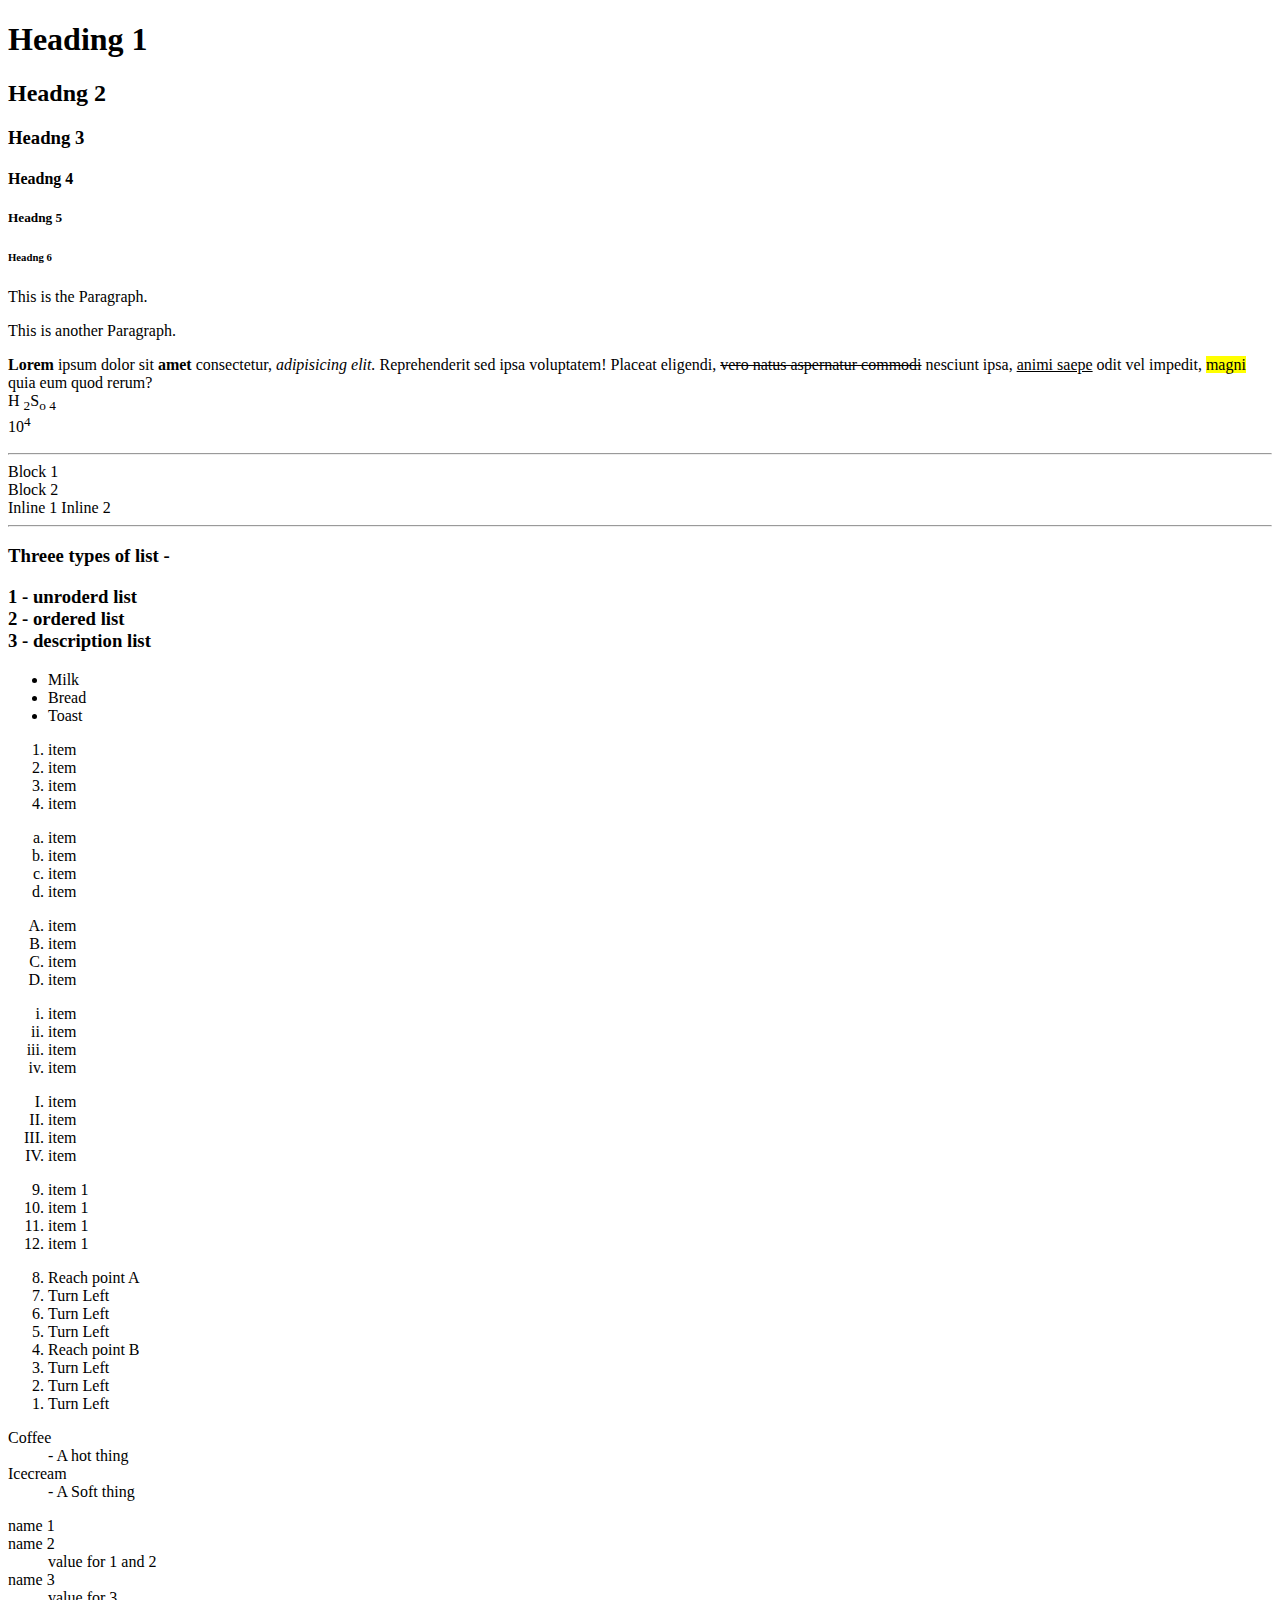
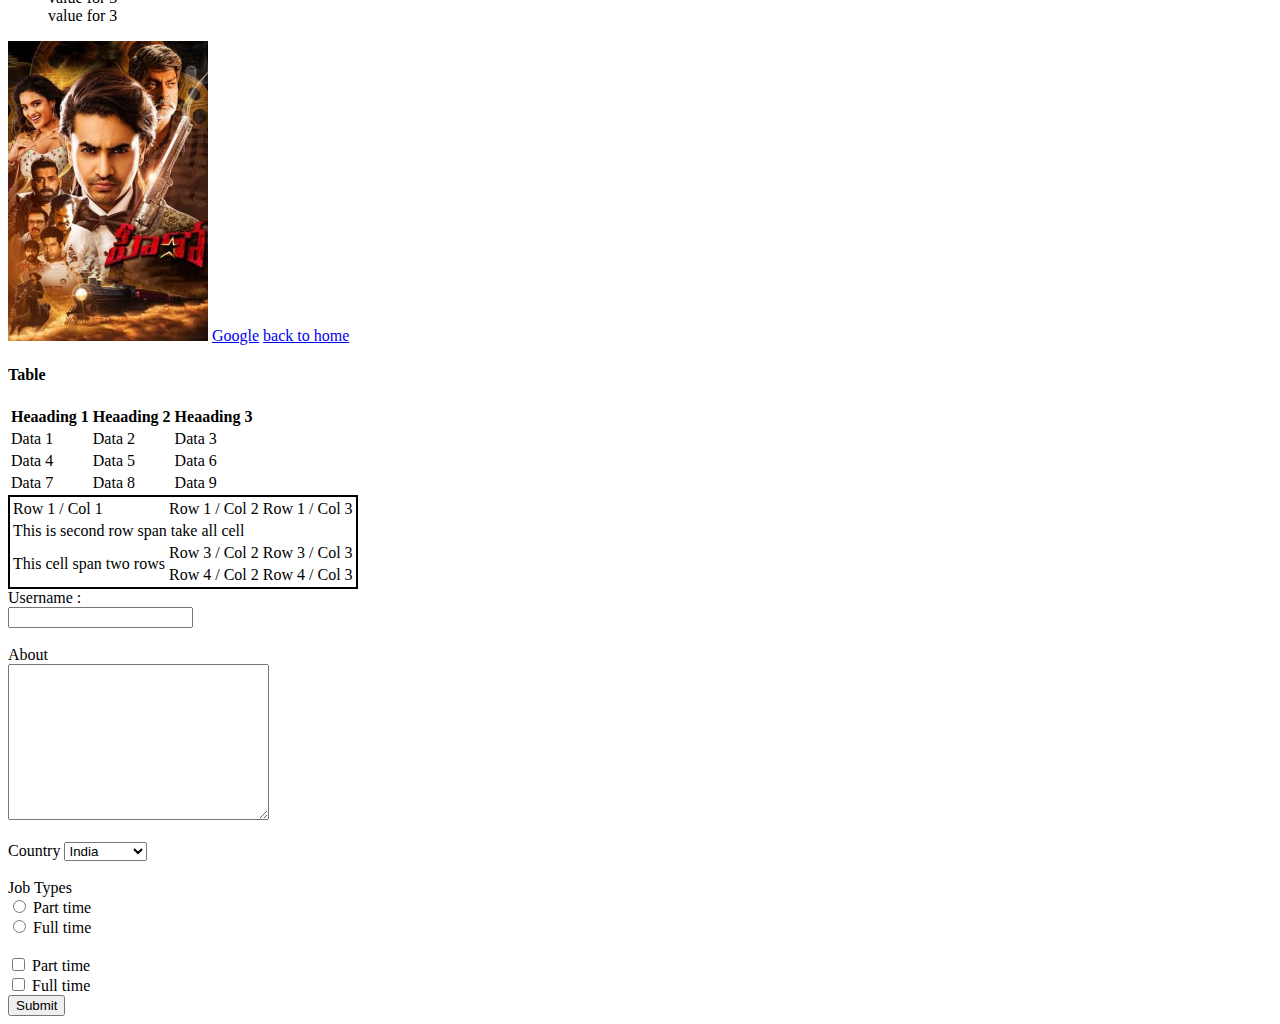
<file: Html/index.html>
<!DOCTYPE html>
<html>
    <head>
        <title>HTML Basics</title>
    </head>
    <body>
        <h1>Heading 1</h1>
        <h2>Headng 2 </h2>
        <h3>Headng 3 </h3>
        <h4>Headng 4 </h4>
        <h5>Headng 5 </h5>
        <h6>Headng 6 </h6>

        <p>This is the Paragraph.</p>
        <p>This is another Paragraph.</p>
        <p><strong>Lorem</strong>  ipsum dolor sit <b>amet</b> consectetur, <i>adipisicing</i> <em>elit.</em> Reprehenderit sed ipsa voluptatem! Placeat eligendi, <del>vero natus aspernatur commodi</del> nesciunt ipsa, <ins>animi saepe</ins> odit vel impedit, <mark>magni</mark> quia eum quod rerum? <br /> H <sub>2</sub>S<sub>o 4</sub>  <br /> 10<sup>4</sup></p>
        <hr />

        <div>Block 1 </div>
        <div>Block 2 </div>
        <span>Inline 1</span>
        <span>Inline 2</span>

        <hr>        <h3>Threee types of list - <br> <p> 1 - unroderd list <br> 2 - ordered list <br> 3 - description list </p></h3>
        <ul>
            <li>Milk</li>
            <li>Bread</li>
            <li>Toast</li>
        </ul>

        <ol type="1">
            <li>item</li>
            <li>item</li>
            <li>item</li>
            <li>item</li>
        </ol>
        <ol type="a">
            <li>item</li>
            <li>item</li>
            <li>item</li>
            <li>item</li>
        </ol>
        <ol type="A">
            <li>item</li>
            <li>item</li>
            <li>item</li>
            <li>item</li>
        </ol>
        <ol type="i">
            <li>item</li>
            <li>item</li>
            <li>item</li>
            <li>item</li>
        </ol>
        <ol type="I">
            <li>item</li>
            <li>item</li>
            <li>item</li>
            <li>item</li>
        </ol>

        <ol start="9">
            <li>item 1</li>
            <li>item 1</li>
            <li>item 1</li>
            <li>item 1</li>
        </ol>

        <ol reversed>
            <li>Reach point A</li>
            <li>Turn Left</li>
            <li>Turn Left</li>
            <li>Turn Left</li>
            <li value="4">Reach point B</li>
            <li>Turn Left</li>
            <li>Turn Left</li>
            <li>Turn Left</li>
        </ol>

        <dl>
            <dt>Coffee</dt>
            <dd>- A hot thing</dd>
            <dt>Icecream</dt>
            <dd>- A Soft thing</dd>
        </dl>

        <dl>
            <dt>name 1</dt>
            <dt>name 2</dt>
            <dd>value for 1 and 2</dd>
            <dt>name 3</dt>
            <dd>value for 3</dd>
            <dd>value for 3</dd>
        </dl>

        <img src="hero.jpg" alt="movies poster" width="200" height="300" />

        <a href="https://google.com" target="_blank">Google</a>
        <a href="home.html" >back to home</a>

        <h4>Table</h4>
        
        <table>
            <thead>
               <tr>
                <th>Heaading 1</th>
                <th>Heaading 2</th>
                <th>Heaading 3</th>
               </tr> 
            </thead>
            <tbody>
                <tr>
                    <td>Data 1</td>
                    <td>Data 2</td>
                    <td>Data 3</td>
                </tr>
                <tr>
                    <td>Data 4</td>
                    <td>Data 5</td>
                    <td>Data 6</td>
                </tr>
                <tr>
                    <td>Data 7</td>
                    <td>Data 8</td>
                    <td>Data 9</td>
                </tr>
            </tbody>
        </table>


        <table style="border: 2px solid; ">
            <tr>
                <td>Row 1 / Col 1</td>
                <td>Row 1 / Col 2</td>
                <td>Row 1 / Col 3</td>
            </tr>

            <tr>
                <td colspan="3"> This is second row span take all cell </td>
                
            </tr>
            <tr>
                <td rowspan="2"> This cell span two rows</td>
                <td>Row 3 / Col 2</td>
                <td>Row 3 / Col 3</td>
            </tr>
            <tr>
                <td>Row 4 / Col 2</td>
                <td>Row 4 / Col 3</td>
            </tr>
         </table>

         <table>
            <colgroup span="2">
            <col id="column" />
            </colgroup>
            <colgroup span="2"></colgroup>
         </table>

        <form>
            <label for="username">Username :</label> <br>
            <input type="text" name="username" id="username" /> <br><br>
            <label for="about">About</label> <br>
            <textarea name="about" id="about" cols="30" rows="10"></textarea>
            <br> <br>
            <label for="country">Country</label>
            <select name="country" id="country">
                <option value="India">India</option>
                <option value="Singapore">Singapore</option>
                <option value="Veitnam">Vietnam</option>
            </select>
            <br> <br>
            <label >Job Types</label> <br>
            <input type="radio" name="jobtype" value="partime" id="parttime"> <label for="parttime">Part time</label> <br>
            <input type="radio" name="jobtype" value="fulltime" id="fulltime"> <label for="fulltime">Full time</label>
            <br><br>
            <input type="checkbox" name="jobtypecb" value="partime" id="parttime"> <label for="parttime">Part time</label> <br>
            <input type="checkbox" name="jobtypecb" value="fulltime" id="fulltime"> <label for="fulltime">Full time</label>
            <br>
            <button>Submit</button>



        </form>

    </body>
</html>
</file>
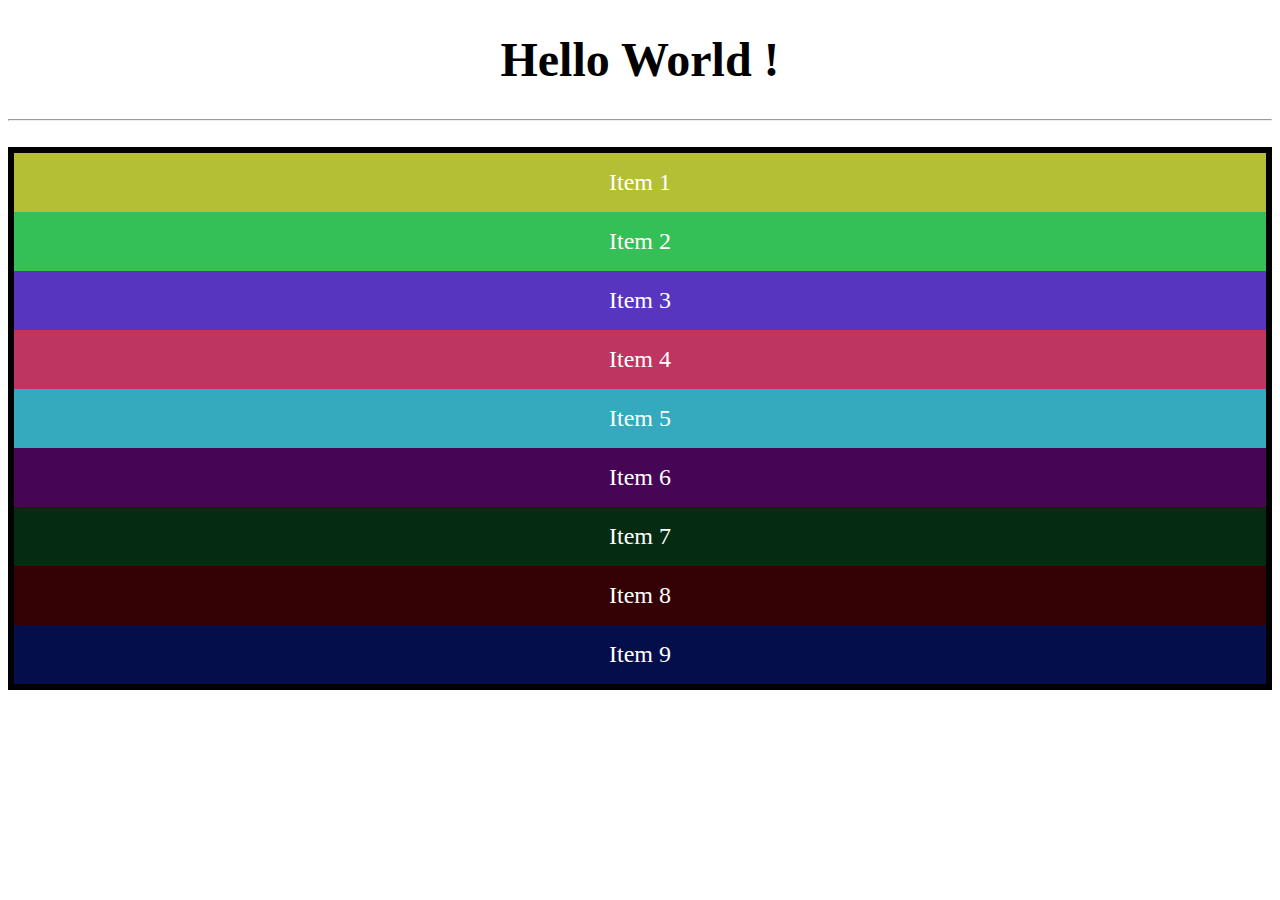
<file: CSS/flex-box/index.html>
<!DOCTYPE html>
<html lang="en">
<head>
    <meta charset="UTF-8">
    <meta http-equiv="X-UA-Compatible" content="IE=edge">
    <meta name="viewport" content="width=device-width, initial-scale=1.0">
    <title>Document</title>
    <link rel="stylesheet" href="style.css">
</head>
<body>
    <h1>hello world !</h1>
    <hr><br>
    <div class="container">
        <div class="flex-item item-1">Item 1</div>
        <div class="flex-item item-2">Item 2</div>
        <div class="flex-item item-3">Item 3</div>
        <div class="flex-item item-4">Item 4</div>
        <div class="flex-item item-5">Item 5</div>
        <div class="flex-item item-6">Item 6</div>
        <div class="flex-item item-7">Item 7</div>
        <div class="flex-item item-8">Item 8</div>
        <div class="flex-item item-9">Item 9</div>
    </div>

</body>
</html>
</file>
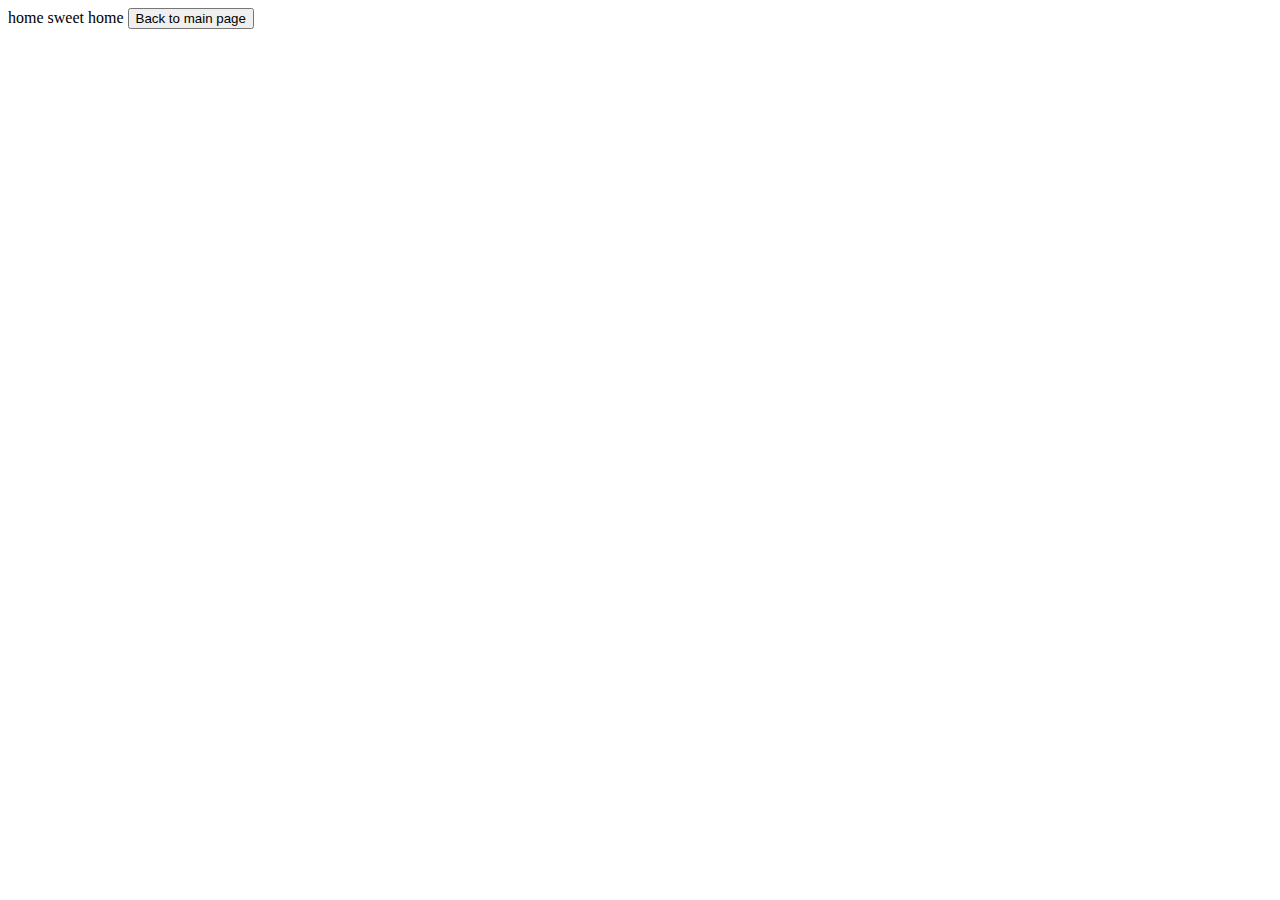
<file: Html/home.html>
<!DOCTYPE html>
<html lang="en">
<head>
    <meta charset="UTF-8">
    <meta http-equiv="X-UA-Compatible" content="IE=edge">
    <meta name="viewport" content="width=device-width, initial-scale=1.0">
    <title>Document</title>
</head>
<body>
    home sweet home
    <a href="index.html"><button>Back to main page</button></a>


    
</body>
</html>
</file>
<file: CSS/flex-box/style.css>
h1{
    text-transform: capitalize;
    text-align: center;
    font-size: 3rem;
}
body{
    margin: o;
}

.container{
    border: 6px solid black;
}

.flex-item{
    color: white;
    font-size: 1.5rem;
    padding: 1rem;
    text-align: center;
}

.item-1{
    background-color: #b4bf35;
}
.item-2{
    background-color: #35bf57;
}
.item-3{
    background-color: #5735bf;
}
.item-4{
    background-color: #bf3561;
}
.item-5{
    background-color: #35aabf;
}
.item-6{
    background-color: #470655;
}
.item-7{
    background-color: #052c12;
}
.item-8{
    background-color: #340204;
}
.item-9{
    background-color: #040e4a;
}
</file>
